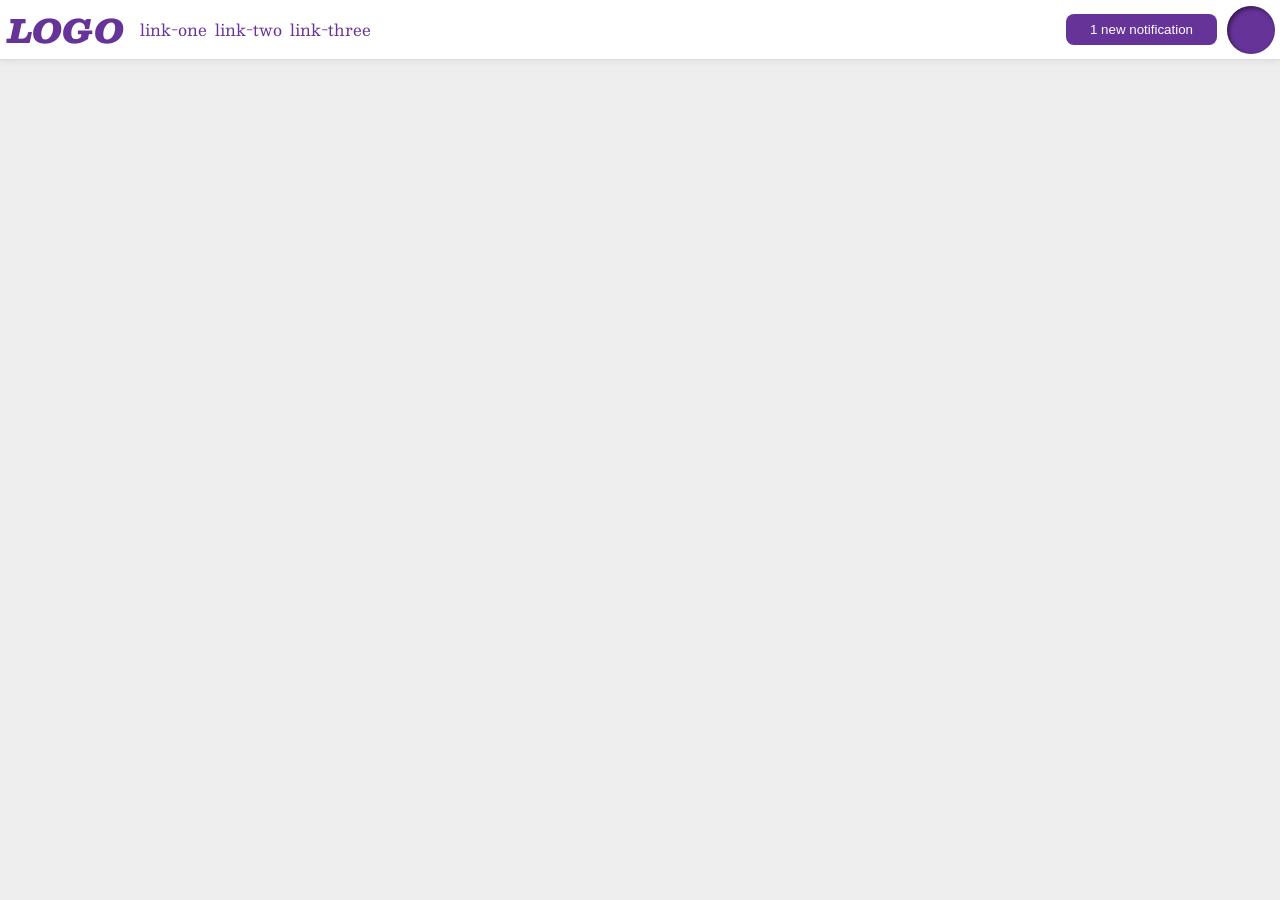
<file: foundations/flex/03-flex-header-2/index.html>
<!DOCTYPE html>
<html lang="en">
  <head>
    <meta charset="UTF-8">
    <meta http-equiv="X-UA-Compatible" content="IE=edge">
    <meta name="viewport" content="width=device-width, initial-scale=1.0">
    <title>Flex Header 2</title>
    <link rel="stylesheet" href="style.css">
  </head>
  <body>
    <div class="header">
        <div class="left">
            <div class="logo">
              LOGO
            </div>
            <ul class="links">
              <li><a href="https://google.com">link-one</a></li>
              <li><a href="https://google.com">link-two</a></li>
              <li><a href="https://google.com">link-three</a></li>
            </ul>
        </div>

        <div class="right">
            <button class="notifications">
              1 new notification
            </button>
            <div class="profile-image"></div>

        </div>
    </div>
  </body>
</html>
</file>
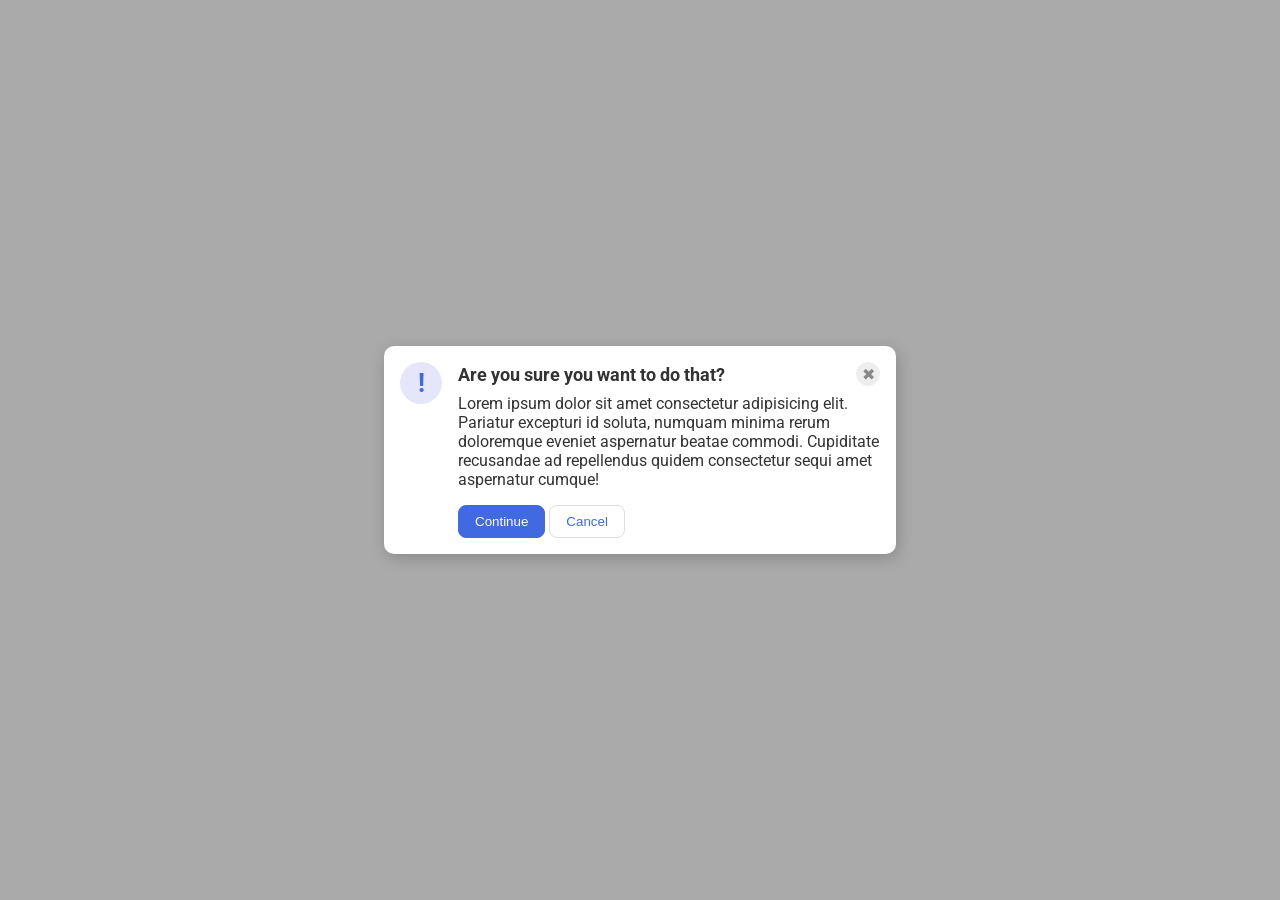
<file: foundations/flex/05-flex-modal/index.html>
<!DOCTYPE html>
<html lang="en">
  <head>
    <meta charset="UTF-8">
    <meta http-equiv="X-UA-Compatible" content="IE=edge">
    <meta name="viewport" content="width=device-width, initial-scale=1.0">
    <link rel="stylesheet" href="style.css">
    <title>Modal</title>
  </head>
  <body>
    <div class="modal">
      <div class="icon">!</div>
      <div class="container">
          <div class="header">Are you sure you want to do that?
              <button class="close-button">✖</button>
          </div>

          <div class="text">Lorem ipsum dolor sit amet consectetur adipisicing elit. Pariatur excepturi id soluta, numquam minima rerum doloremque eveniet aspernatur beatae commodi. Cupiditate recusandae ad repellendus quidem consectetur sequi amet aspernatur cumque!</div>
          <button class="continue">Continue</button>
          <button class="cancel">Cancel</button>
      </div>

    </div>
  </body>
</html>
</file>
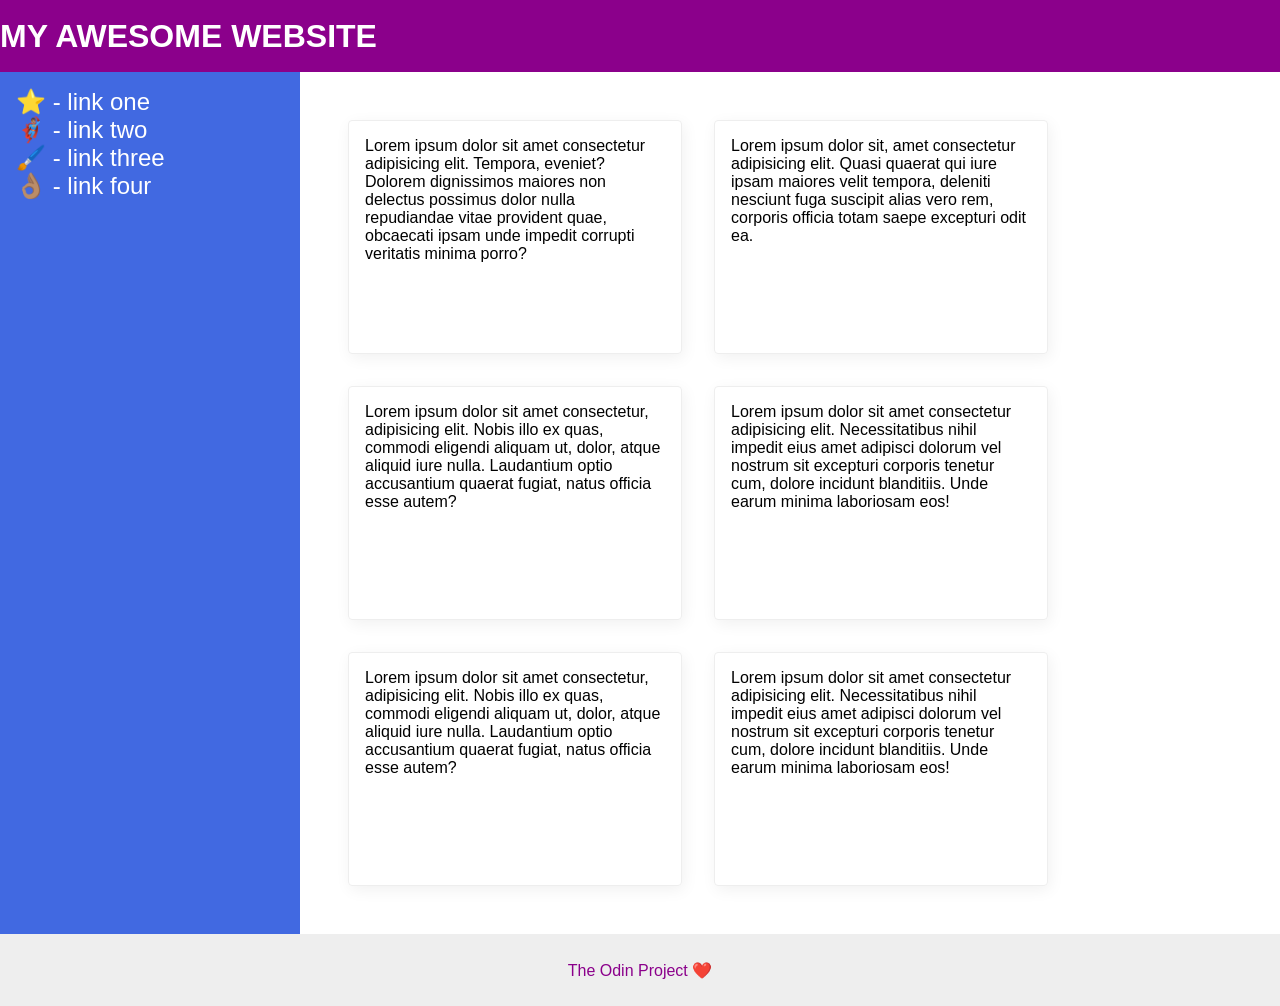
<file: foundations/flex/07-flex-layout-2/index.html>
<!DOCTYPE html>
<html lang="en">
  <head>
    <meta charset="UTF-8">
    <meta http-equiv="X-UA-Compatible" content="IE=edge">
    <meta name="viewport" content="width=device-width, initial-scale=1.0">
    <title>The Holy Grail</title>
    <link rel="stylesheet" href="style.css">
  </head>
  <body>
    <div class="header">
      MY AWESOME WEBSITE
    </div>

    <div class="content">
        <div class="sidebar">
          <ul>
            <li><a href="#">⭐ - link one</a></li>
            <li><a href="#">🦸🏽‍♂️ - link two</a></li>
            <li><a href="#">🖌️ - link three</a></li>
            <li><a href="#">👌🏽 - link four</a></li>
          </ul>
        </div>

        <div class="card-list">
            <div class="card">Lorem ipsum dolor sit amet consectetur adipisicing elit. Tempora, eveniet? Dolorem dignissimos maiores non delectus possimus dolor nulla repudiandae vitae provident quae, obcaecati ipsam unde impedit corrupti veritatis minima porro?</div>
            <div class="card">Lorem ipsum dolor sit, amet consectetur adipisicing elit. Quasi quaerat qui iure ipsam maiores velit tempora, deleniti nesciunt fuga suscipit alias vero rem, corporis officia totam saepe excepturi odit ea.</div>
            <div class="card">Lorem ipsum dolor sit amet consectetur, adipisicing elit. Nobis illo ex quas, commodi eligendi aliquam ut, dolor, atque aliquid iure nulla. Laudantium optio accusantium quaerat fugiat, natus officia esse autem?</div>
            <div class="card">Lorem ipsum dolor sit amet consectetur adipisicing elit. Necessitatibus nihil impedit eius amet adipisci dolorum vel nostrum sit excepturi corporis tenetur cum, dolore incidunt blanditiis. Unde earum minima laboriosam eos!</div>
            <div class="card">Lorem ipsum dolor sit amet consectetur, adipisicing elit. Nobis illo ex quas, commodi eligendi aliquam ut, dolor, atque aliquid iure nulla. Laudantium optio accusantium quaerat fugiat, natus officia esse autem?</div>
            <div class="card">Lorem ipsum dolor sit amet consectetur adipisicing elit. Necessitatibus nihil impedit eius amet adipisci dolorum vel nostrum sit excepturi corporis tenetur cum, dolore incidunt blanditiis. Unde earum minima laboriosam eos!</div>

        </div>


    </div>


    <div class="footer">
      The Odin Project ❤️
    </div>
  </body>
</html>
</file>
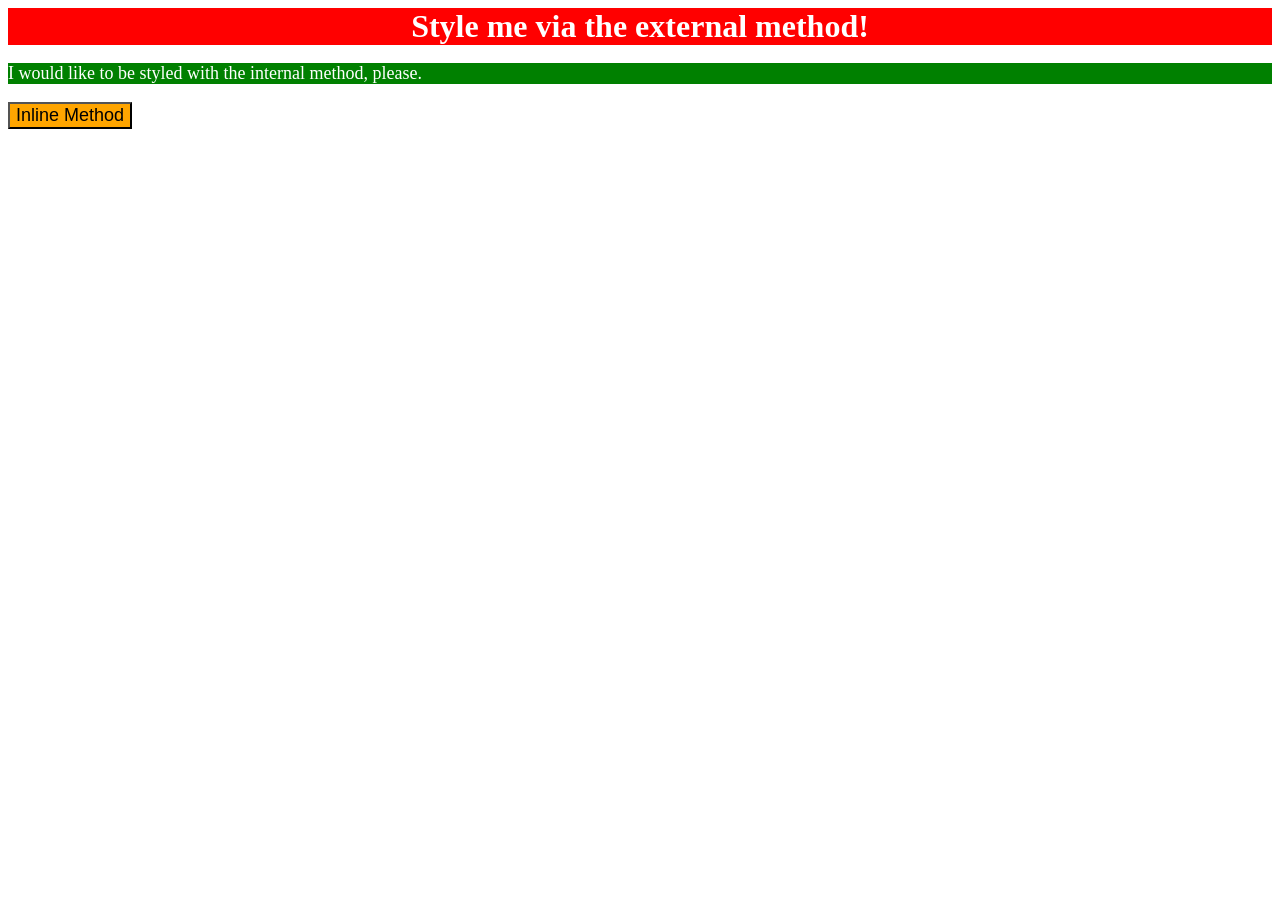
<file: foundations/intro-to-css/01-css-methods/index.html>
<!DOCTYPE html>
<html lang="en">
  <head>
    <meta charset="UTF-8">
    <meta http-equiv="X-UA-Compatible" content="IE=edge">
    <meta name="viewport" content="width=device-width, initial-scale=1.0">
    <title>Methods for Adding CSS</title>
    <link rel="stylesheet" href="style.css">
    <style>
        p {
            background-color: green;
            color: white;
            font-size: 18px;
        }
    </style>
  </head>
  <body>
    <div>Style me via the external method!</div>
    <p>I would like to be styled with the internal method, please.</p>
    <button style="background-color: orange; font-size: 18px;">Inline Method</button>

  </body>
</html>
</file>
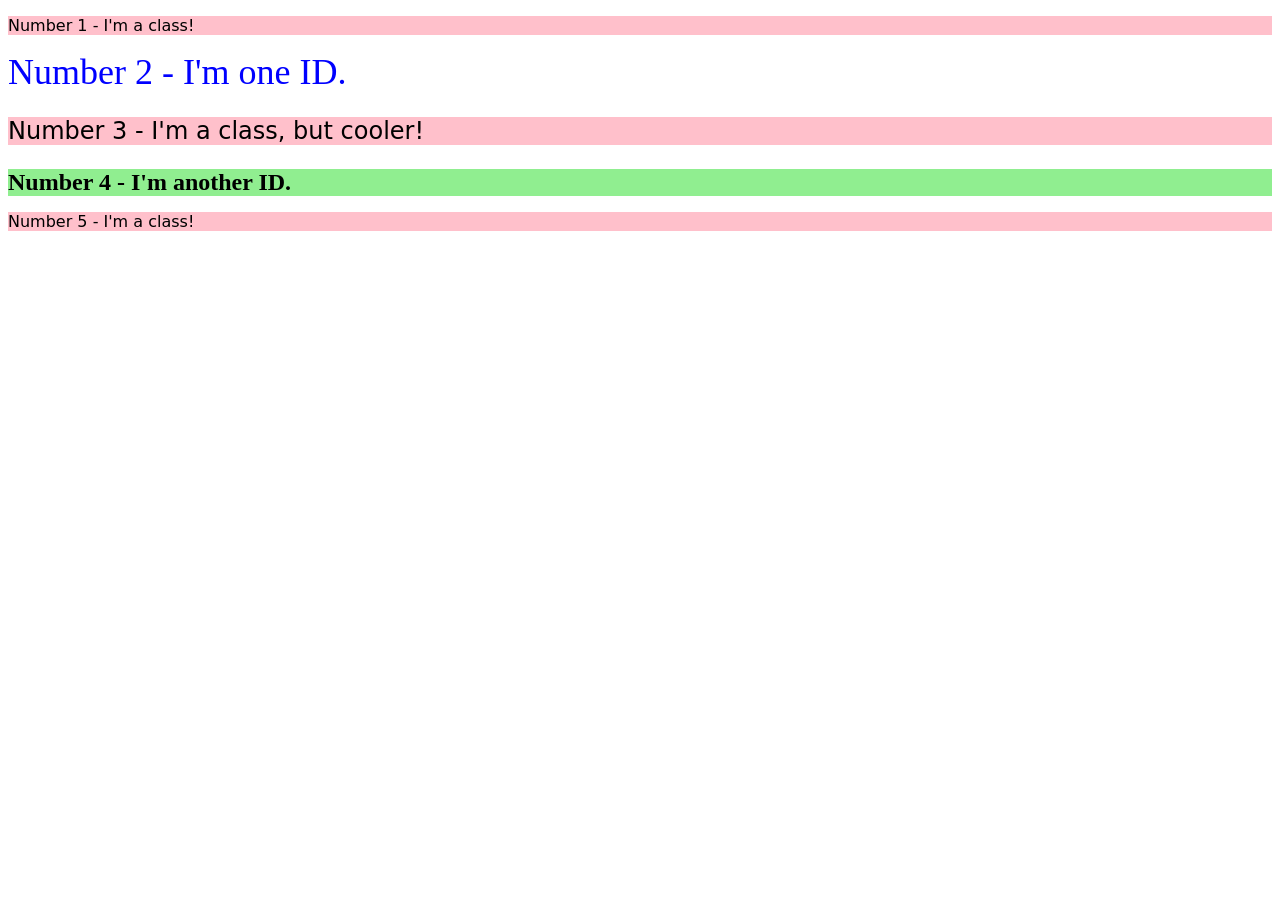
<file: foundations/intro-to-css/02-class-id-selectors/index.html>
<!DOCTYPE html>
<html lang="en">
  <head>
    <meta charset="UTF-8">
    <meta http-equiv="X-UA-Compatible" content="IE=edge">
    <meta name="viewport" content="width=device-width, initial-scale=1.0">
    <title>Class and ID Selectors</title>
    <link rel="stylesheet" href="style.css">
  </head>
  <body>
    <p class="odd">Number 1 - I'm a class!</p>
    <div id="two">Number 2 - I'm one ID.</div>
    <p class="odd font-size-add">Number 3 - I'm a class, but cooler!</p>
    <div id="four">Number 4 - I'm another ID.</div>
    <p class="odd">Number 5 - I'm a class!</p>
  </body>
</html>
</file>
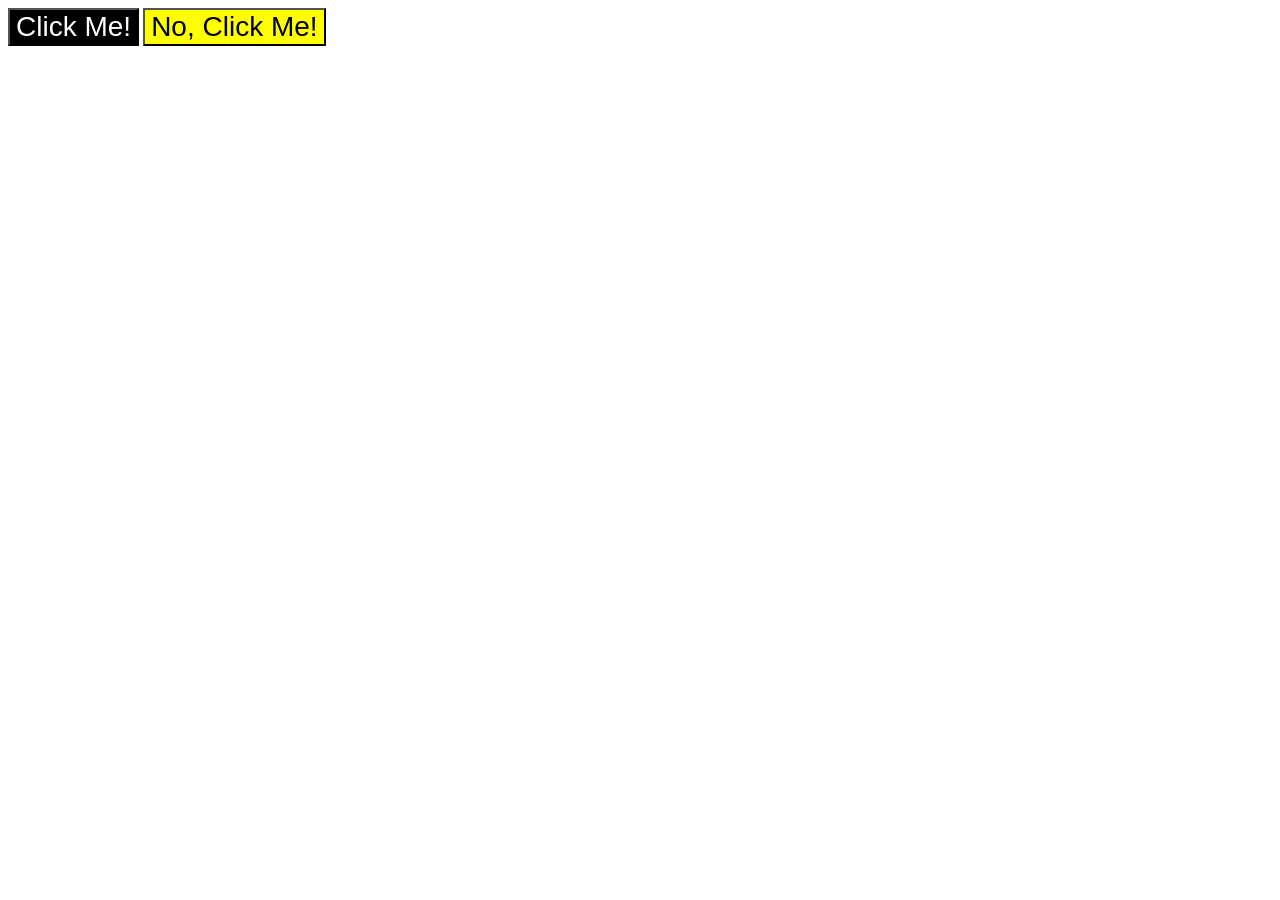
<file: foundations/intro-to-css/03-grouping-selectors/index.html>
<!DOCTYPE html>
<html lang="en">
  <head>
    <meta charset="UTF-8">
    <meta http-equiv="X-UA-Compatible" content="IE=edge">
    <meta name="viewport" content="width=device-width, initial-scale=1.0">
    <title>Grouping Selectors</title>
    <link rel="stylesheet" href="style.css">
  </head>
  <body>
    <button class="firstBtn">Click Me!</button>
    <button class="secondBtn">No, Click Me!</button>
  </body>
</html>
</file>
<file: foundations/flex/03-flex-header-2/style.css>
/* this is some magical font-importing.
you'll learn about it later. */
@import url('https://fonts.googleapis.com/css2?family=Besley:ital,wght@0,400;1,900&display=swap');

body {
  margin: 0;
  background: #eee;
  font-family: Besley, serif;
}

.header {
  background: white;
  border-bottom: 1px solid #ddd;
  box-shadow: 0 0 8px rgba(0,0,0,.1);
  display: flex;
  justify-content: space-between;
}

.profile-image {
  background: rebeccapurple;
  box-shadow: inset 2px 2px 4px rgba(0,0,0,.5);
  border-radius: 50%;
  width: 48px;
  height: 48px;
  margin: 5px;
  margin-left: 10px;
}

.logo {
  color: rebeccapurple;
  font-size: 32px;
  font-weight: 900;
  font-style: italic;
  margin-left: 8px;
}

button {
  border: none;
  border-radius: 8px;
  background: rebeccapurple;
  color: white;
  padding: 8px 24px;
}

a {
  /* this removes the line under our links */
  text-decoration: none;
  color: rebeccapurple;
}

.links {
    padding-left: 0px;
    margin-left: 16px;
}
ul {
  list-style-type: none;
  display: flex;
  margin-top: 16px;
  margin-left: 8px;
  gap: 8px;
}

.left {
    display: flex;
    align-items: center;
}

.right {
    display: flex;
    align-items: center;
}
</file>
<file: foundations/flex/05-flex-modal/style.css>
@import url('https://fonts.googleapis.com/css2?family=Roboto:wght@400;700&display=swap');

html, body {
  height: 100%;
}

body {
  font-family: Roboto, sans-serif;
  margin: 0;
  background: #aaa;
  color: #333;
  /* I'll give you this one for free lol */
  display: flex;
  align-items: center;
  justify-content: center;
}

.modal {
  background: white;
  width: 480px;
  border-radius: 10px;
  box-shadow: 2px 4px 16px rgba(0,0,0,.2);
  display: flex;
  gap: 16px;
  padding: 16px;
}

.icon {
  color: royalblue;
  font-size: 26px;
  font-weight: 700;
  background: lavender;
  width: 42px;
  height: 42px;
  border-radius: 50%;
  display: flex;
  align-items: center;
  justify-content: center;
  flex-shrink: 0;
}

.close-button {
  background: #eee;
  border-radius: 50%;
  color: #888;
  font-weight: 400;
  font-size: 16px;
  height: 24px;
  width: 24px;
  display: flex;
  align-items: center;
  justify-content: center;
  border: 1px solid #eee;
  padding: 0;
}

button {
  cursor: pointer;
  padding: 8px 16px;
  border-radius: 8px;
}

button.continue {
  background: royalblue;
  border: 1px solid royalblue;
  color: white;
}

button.cancel {
  background: white;
  border: 1px solid #ddd;
  color: royalblue;
}

.header {
    display: flex;
    align-items: center;
    justify-content: space-between;
    font-size: 18px;
    font-weight: 700;
    margin-bottom: 8px;
}

.text {
      margin-bottom: 16px;
}
</file>
<file: foundations/flex/07-flex-layout-2/style.css>
body {
  font-family: -apple-system, BlinkMacSystemFont, 'Segoe UI', Roboto, Oxygen, Ubuntu, Cantarell, 'Open Sans', 'Helvetica Neue', sans-serif;
  margin: 0;
  min-height: 100vh;
  display: flex;
  flex-direction: column;
}

.header {
  height: 72px;
  background: darkmagenta;
  color: white;
  font-size: 32px;
  font-weight: 900;
  display: flex;
  align-items: center;
}

.content {
    display: flex;
    flex: 1;
}


.sidebar {
  min-width: 300px;
  background: royalblue;
  box-sizing: border-box;
  font-size: 24px;




}

.sidebar ul {
    padding: 16px;
    margin: 0px;
}

li {
    list-style: none;

}

li a {
    text-decoration: none;
    color: white;
}


.card-list {
    padding: 48px;
    display: flex;
    flex-wrap: wrap;
    gap: 32px;
}

.card {
  border: 1px solid #eee;
  box-shadow: 2px 4px 16px rgba(0,0,0,.06);
  border-radius: 4px;
  width: 300px;
  height: 200px;
  padding: 16px;

}

.footer {
    display: flex;
    align-items: center;
    justify-content: center;
    height: 72px;
    background: #eee;
    color: darkmagenta;
}
</file>
<file: foundations/intro-to-css/01-css-methods/style.css>
div {
    background-color: red;
    color: white;
    font-size: 32px;
    text-align: center;
    font-weight: bold;
}
</file>
<file: foundations/intro-to-css/02-class-id-selectors/style.css>
/* Add CSS Styling */

.odd {
    background-color: pink;
    font-family: Verdana, "DejaVu Sans", sans-serif;
}


.font-size-add {
    font-size: 24px;
}
#two {
    color: blue;
    font-size: 36px;
}

#four {
    background-color: lightgreen;
    font-size: 24px;
    font-weight: bold;
}
</file>
<file: foundations/intro-to-css/03-grouping-selectors/style.css>
/* Add CSS Styling */

.firstBtn,
.secondBtn {
    font-size: 28px;
    font-family: Helvetica,'Times New Roman', sans-serif;
}

.firstBtn {
    background-color: black;
    color: white;
}

.secondBtn {
    background-color: yellow;
}
</file>
